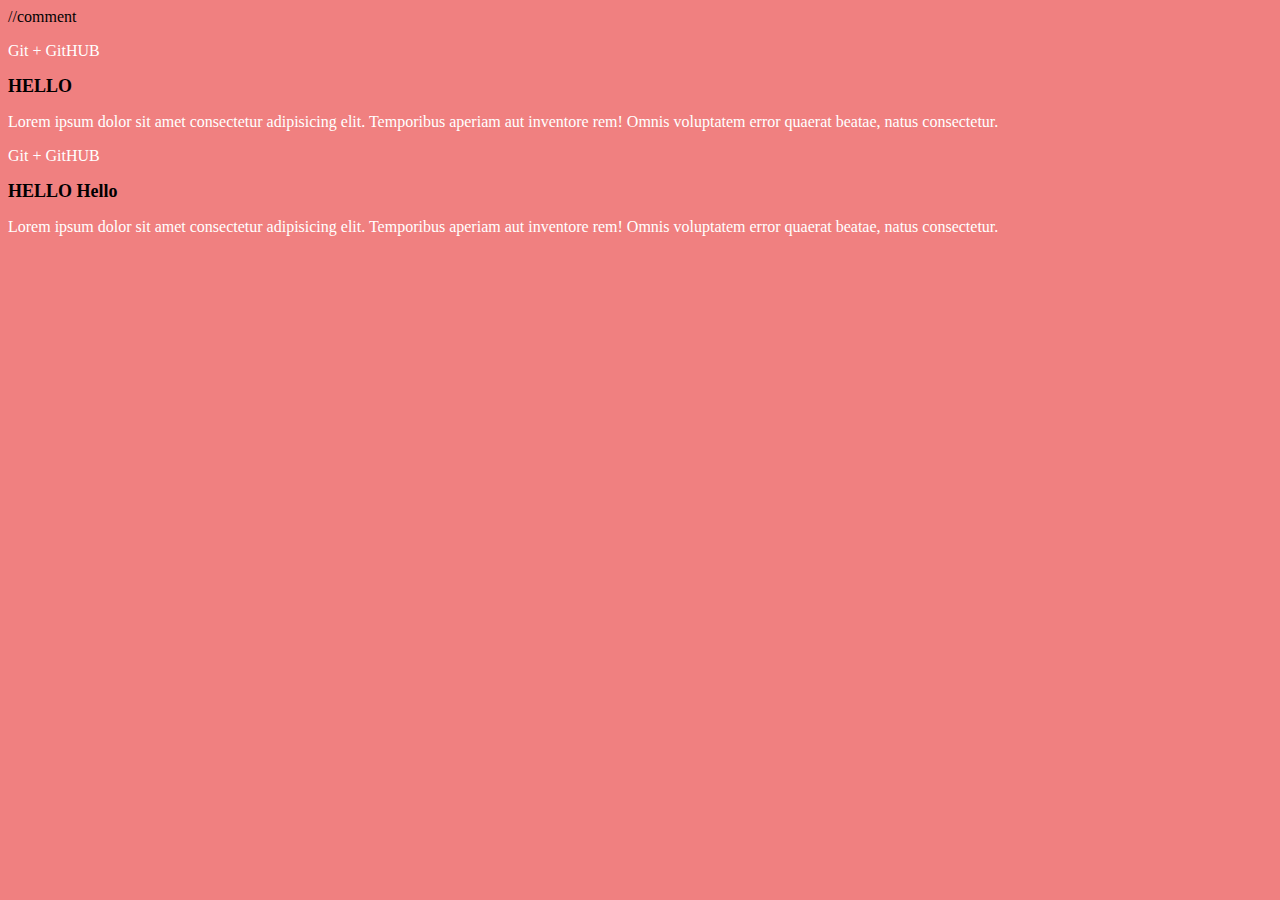
<file: index.html>
<!DOCTYPE html>
<html lang="en">
<head>
    <meta charset="UTF-8">
    <meta name="viewport" content="width=device-width, initial-scale=1.0">
    <meta http-equiv="X-UA-Compatible" content="ie=edge">
    <link rel="stylesheet" href="main.css">
    <title>Test DOC for Git</title>
    //comment
</head>
<body>
    <p>Git + GitHUB</p>
    <h2>HELLO</h2>
    <p>Lorem ipsum dolor sit amet consectetur adipisicing elit. Temporibus aperiam aut inventore rem! Omnis voluptatem error quaerat beatae, natus consectetur.</p>
    <p>Git + GitHUB</p>
    <h2>HELLO Hello</h2>
    <p>Lorem ipsum dolor sit amet consectetur adipisicing elit. Temporibus aperiam aut inventore rem! Omnis voluptatem error quaerat beatae, natus consectetur.</p>
</body>
</html>
</file>
<file: main.css>
body {
    background-color: lightcoral;
  }
  p {
    color: white
  }
  h2 {
    font-size: 18px
  }
</file>
